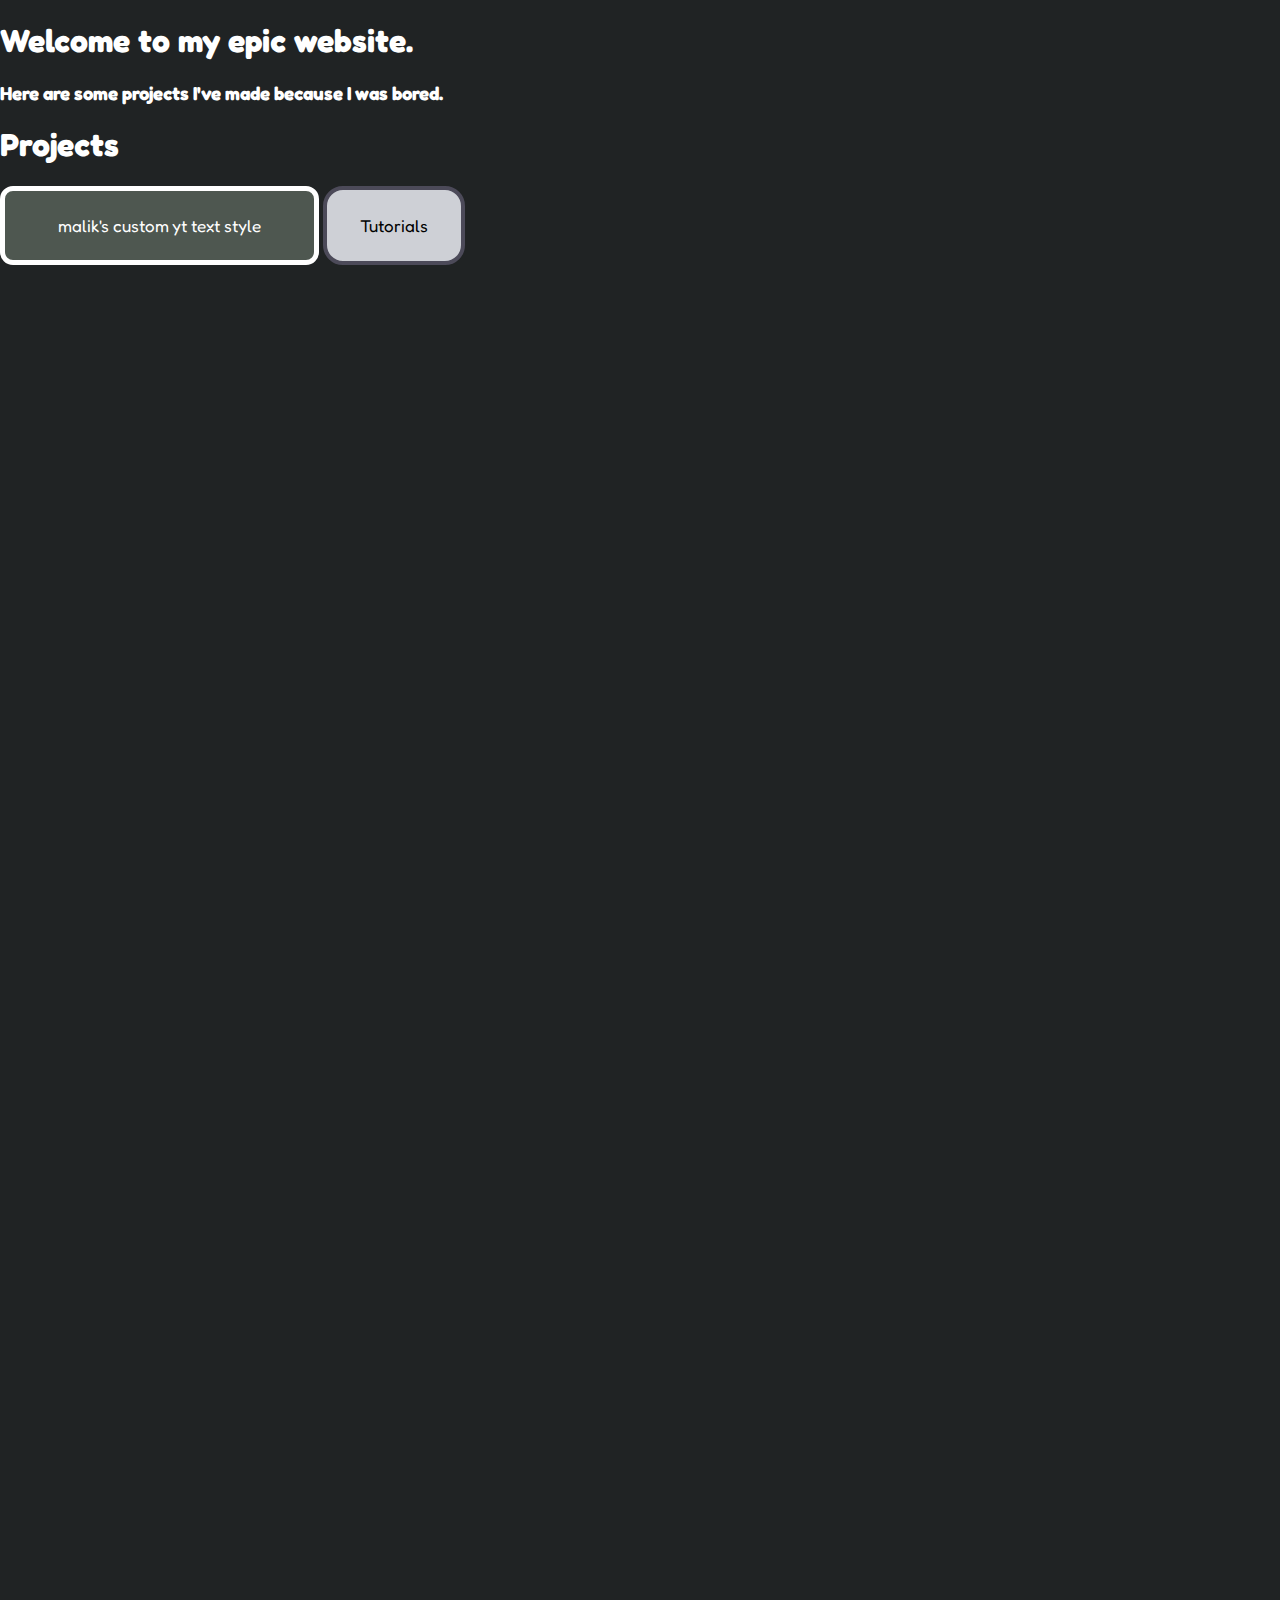
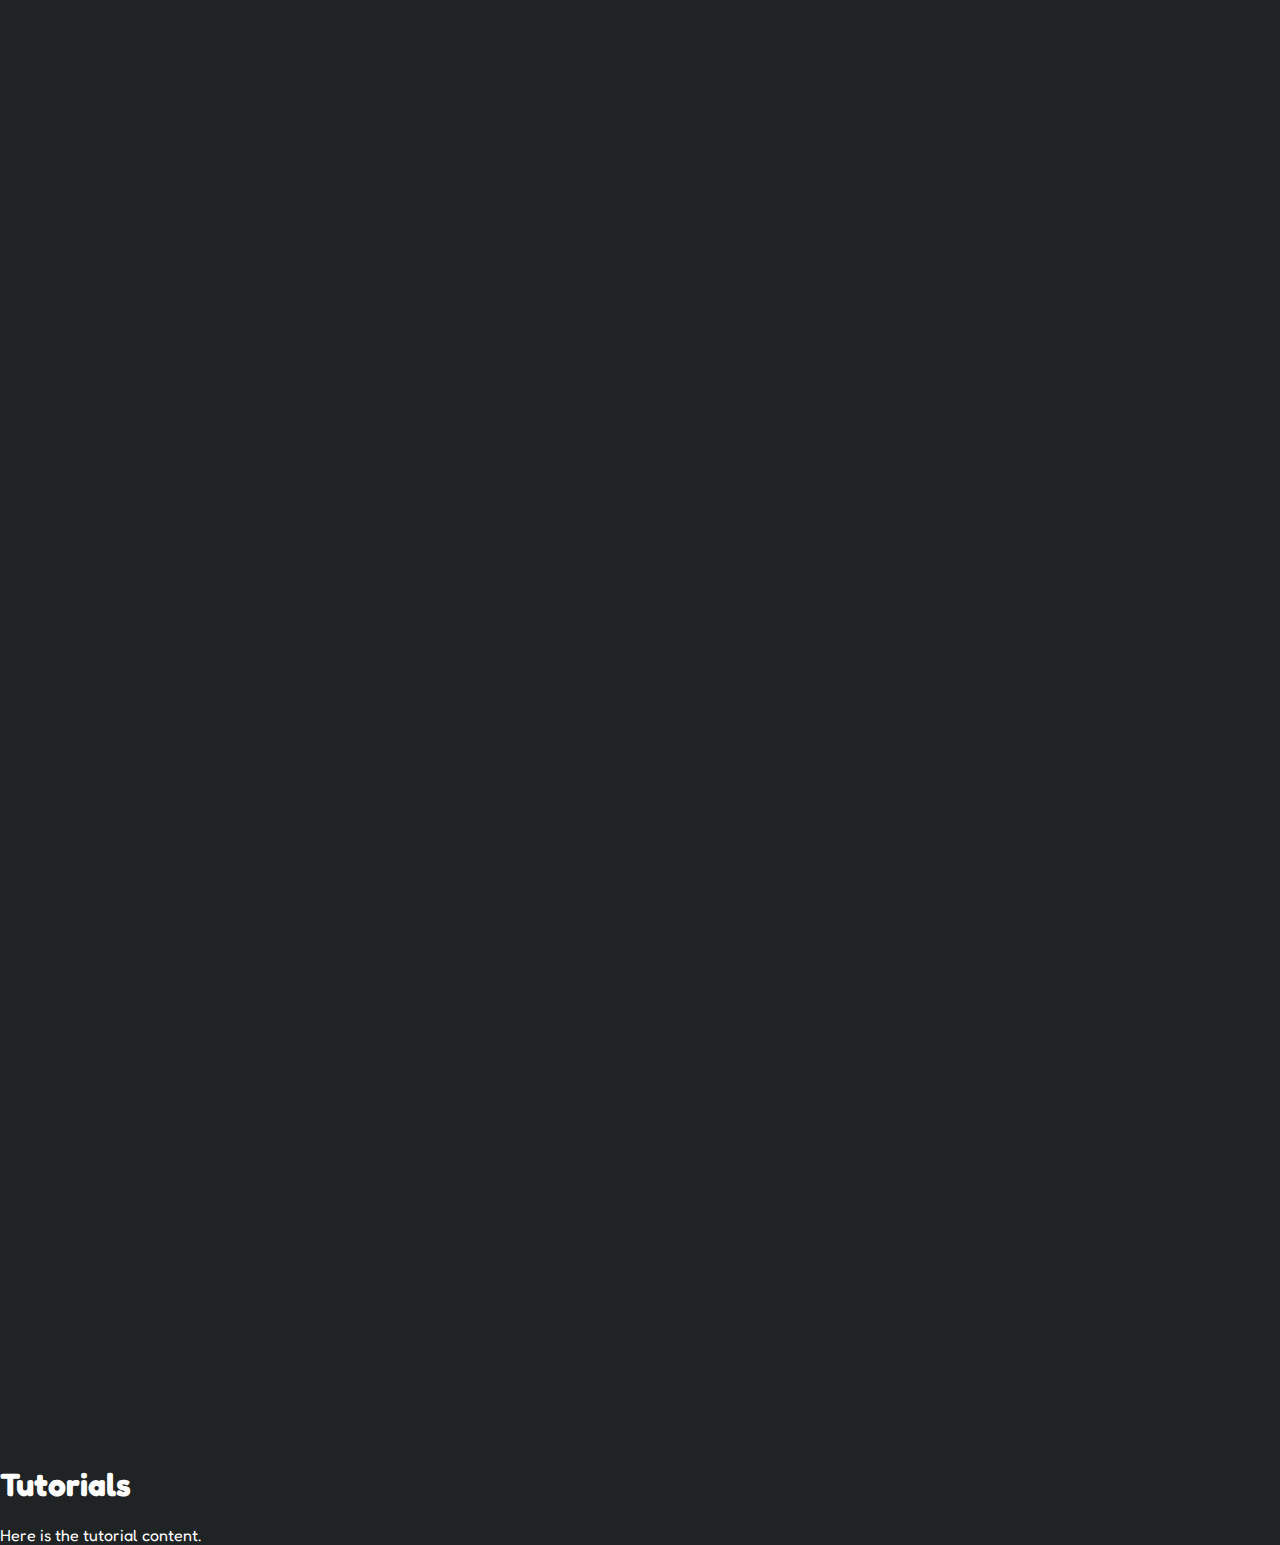
<file: index.html>
<!DOCTYPE html>
<html>
<head>
    <link rel="preconnect" href="https://fonts.googleapis.com">
    <link rel="preconnect" href="https://fonts.gstatic.com" crossorigin>
    <link href="https://fonts.googleapis.com/css2?family=Fredoka:wght@300..700&display=swap" rel="stylesheet">
    <style>
        body {
            font-family: 'Fredoka', sans-serif;
            background-color: #202324;
            margin: 0;
            padding: 0;
            height: 3100px; /* Set the height of the body to 3000px */
        }
        h1, h3 {
            color: white;
        }
        .myButton {
            background-color: #4e5750;
            border-radius: 13px;
            border: 5px solid #ffffff;
            display: inline-block;
            cursor: pointer;
            color: #ffffff;
            font-family: Fredoka;
            font-size: 17px;
            padding: 24px 53px;
            text-decoration: none;
        }
        .myButton:hover {
            background-color: #90f0dd;
        }
        .myButton:active {
            position: relative;
            top: 1px;
        }
        .Tutorials {
            background-color: #ced0d6;
            border-radius: 20px;
            border: 4px solid #4c4a59;
            display: inline-block;
            cursor: pointer;
            color: #000000;
            font-family: Fredoka;
            font-size: 17px;
            padding: 25px 33px;
            text-decoration: none;
        }
        .Tutorials:hover {
            background-color: #ffffff;
        }
        .Tutorials:active {
            position: relative;
            top: 1px;
        }
        #tutorialsSection {
            margin-top: 2800px; /* Position the section deep down */
            color: white;
        }
    </style>
</head>
<body>
    <h1>Welcome to my epic website.</h1>
    <h3>Here are some projects I've made because I was bored.</h3>
    <h1>Projects</h1>
    <a href="#" class="myButton" onclick="openLink()">malik's custom yt text style</a>

    <a href="#tutorialsSection" id="scrollButton" class="Tutorials">Tutorials</a>

    <div id="tutorialsSection">
        <h1>Tutorials</h1>
        <p>Here is the tutorial content.</p>
    </div>

    <script>
        function openLink() {
            window.open("https://theguywithdatophat.github.io/malikthepro-website/stuff/youtube-text.html", "_blank");
        }

        document.getElementById('scrollButton').addEventListener('click', function (event) {
            event.preventDefault();
            document.getElementById('tutorialsSection').scrollIntoView({
                behavior: 'smooth'
            });
        });
    </script>
</body>
</file>
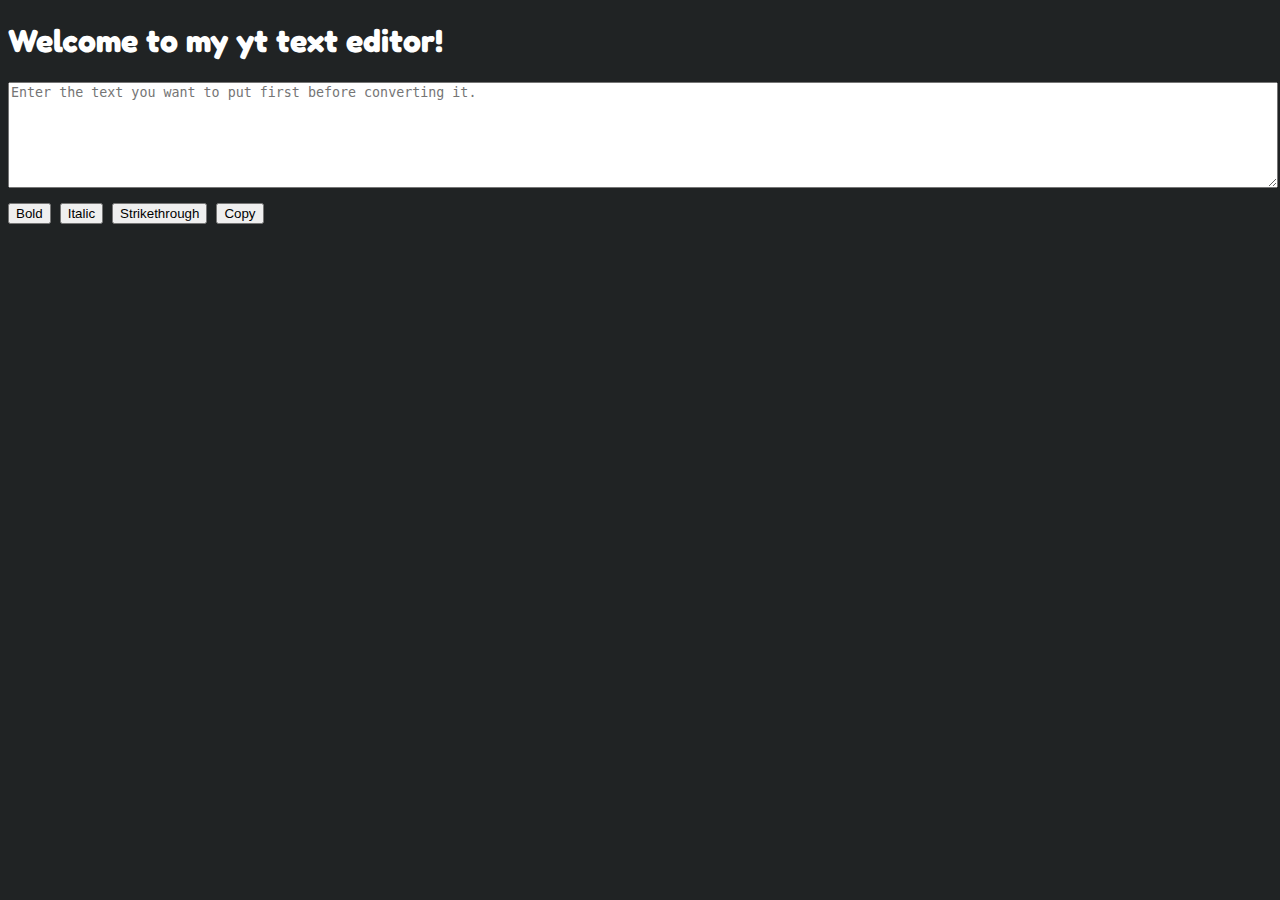
<file: youtube-text.html>
<!DOCTYPE html>
<html>
<head>
    <link rel="preconnect" href="https://fonts.googleapis.com">
    <link rel="preconnect" href="https://fonts.gstatic.com" crossorigin>
    <link href="https://fonts.googleapis.com/css2?family=Fredoka:wght@300..700&display=swap" rel="stylesheet">
    <style>
        body {
            font-family: 'Fredoka', sans-serif;
            background-color: #202324;
            color: white;
        }
        h1, h3 {
            color: white;
        }
        .myTextArea {
            width: 100%;
            height: 100px;
            margin-bottom: 10px;
        }
        button {
            margin-right: 5px;
        }
    </style>
</head>
<body>
    <h1>Welcome to my yt text editor!</h1>
    <textarea id="myTextArea" class="myTextArea" placeholder="Enter the text you want to put first before converting it."></textarea>
    <br>
    <button onclick="applyFormatting('bold')">Bold</button>
    <button onclick="applyFormatting('italic')">Italic</button>
    <button onclick="applyFormatting('strikethrough')">Strikethrough</button>
    <button onclick="copyText()">Copy</button>
    
    <script>
        function applyFormatting(format) {
            var textarea = document.getElementById('myTextArea');
            var start = textarea.selectionStart;
            var end = textarea.selectionEnd;
            var selectedText = textarea.value.substring(start, end);
            var formattedText;

            switch(format) {
                case 'bold':
                    formattedText = '*' + selectedText + '*';
                    break;
                case 'italic':
                    formattedText = '_' + selectedText + '_';
                    break;
                case 'strikethrough':
                    formattedText = '-' + selectedText + '-';
                    break;
                default:
                    return;
            }

            textarea.value = textarea.value.substring(0, start) + formattedText + textarea.value.substring(end);
        }

        function copyText() {
            var textarea = document.getElementById('myTextArea');
            textarea.select();
            textarea.setSelectionRange(0, 99999); /* For mobile devices */

            try {
                var successful = document.execCommand('copy');
                if (successful) {
                    alert('Copied to clipboard');
                } else {
                    alert('Unable to copy');
                }
            } catch (err) {
                alert('Oops, unable to copy');
            }

            /* Deselect the text */
            window.getSelection().removeAllRanges();
        }
    </script>
</body>
</html>
</file>
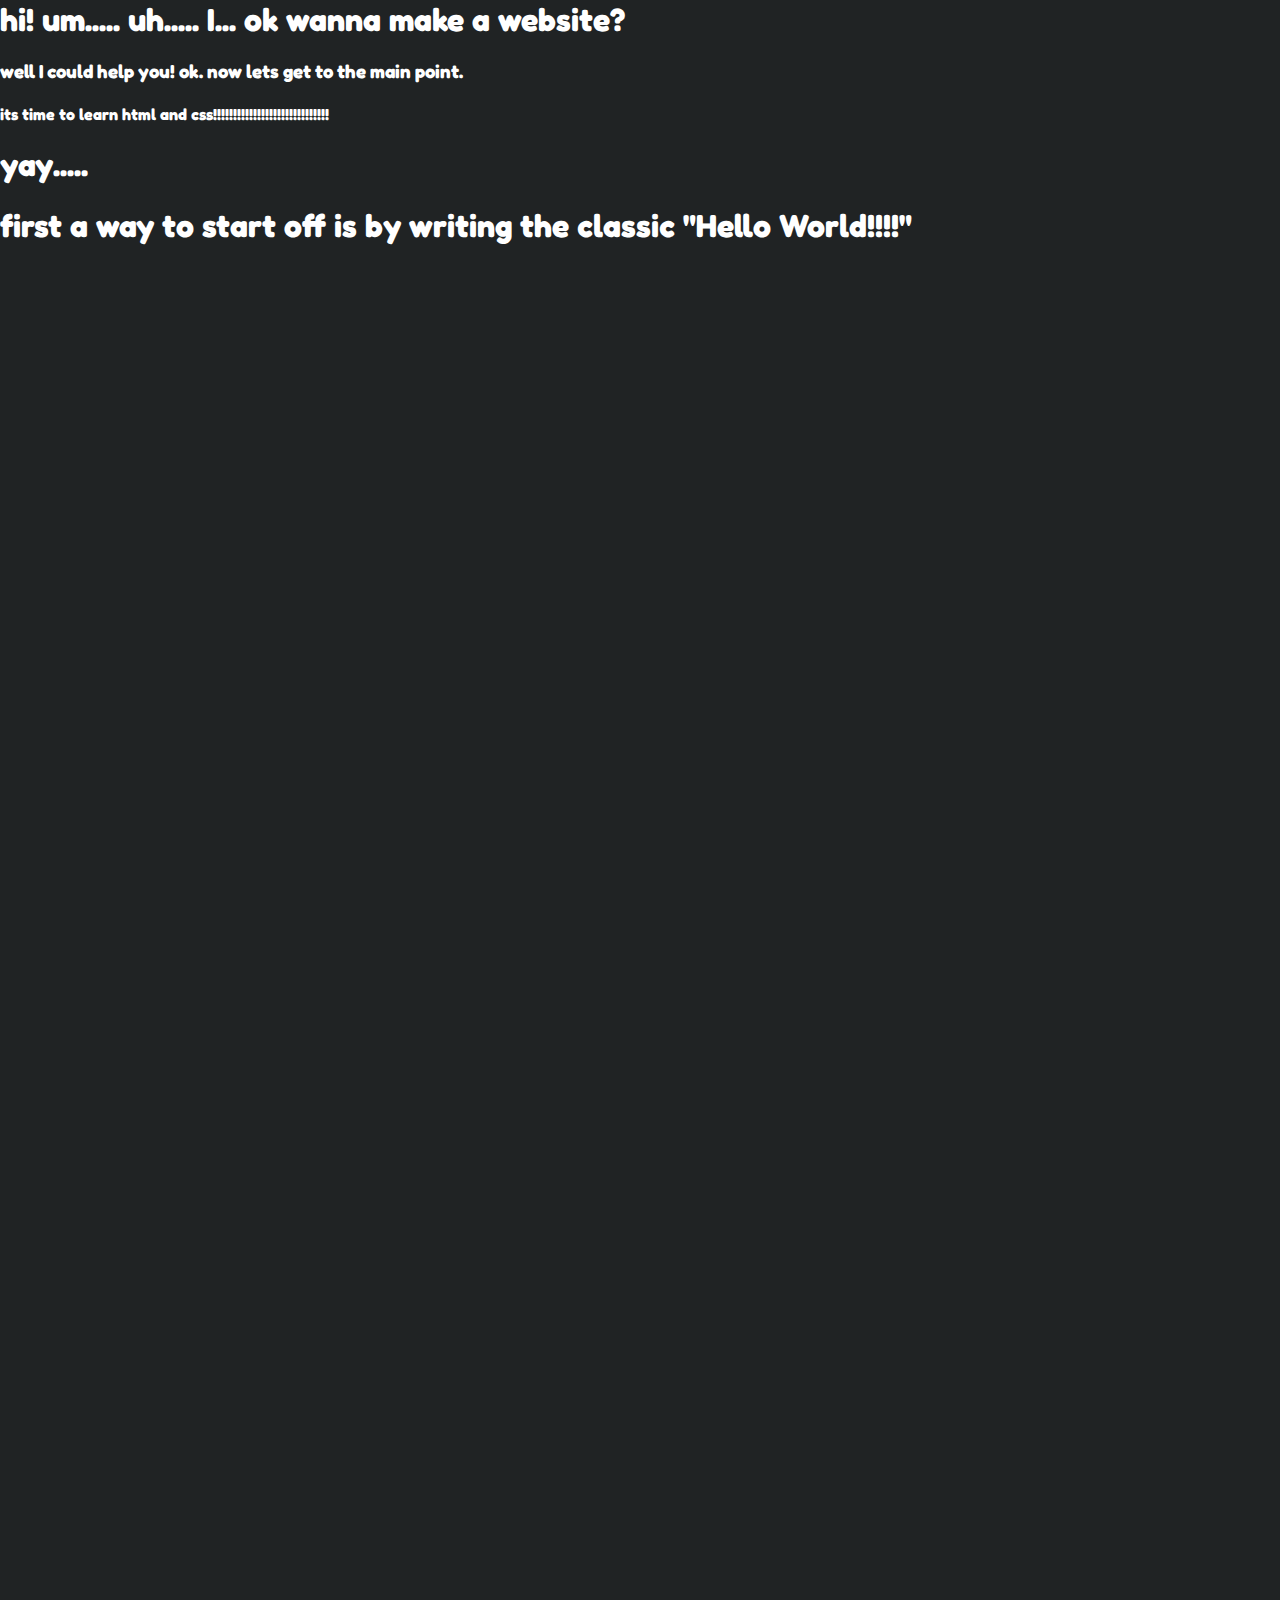
<file: tutorials/intro-to-html5.html>
<html>
  <head>
    <title>html tutorials!!! k bye</title>
  <link rel="preconnect" href="https://fonts.googleapis.com">
    <link rel="preconnect" href="https://fonts.gstatic.com" crossorigin>
    <link href="https://fonts.googleapis.com/css2?family=Fredoka:wght@300..700&display=swap" rel="stylesheet">
    <style>
       body {
            font-family: 'Fredoka', sans-serif;
            background-color: #202324;
            margin: 0;
            padding: 0;
            height: 3100px; /* Set the height of the body to 3000px */
          h1, h3, h4 {
            color: white;
        }
    </style>
  </head>
  <body>
    <h1>hi! um..... uh..... I... ok wanna make a website?</h1>
    <h3>well I could help you! ok. now lets get to the main point.</h3>
    <h4>its time to learn html and css!!!!!!!!!!!!!!!!!!!!!!!!!!!!!</h4>
    <h1>yay.....</h1>
    <h1>first a way to start off is by writing the classic "Hello World!!!!"</h1>
  </body>
</html>
</file>
